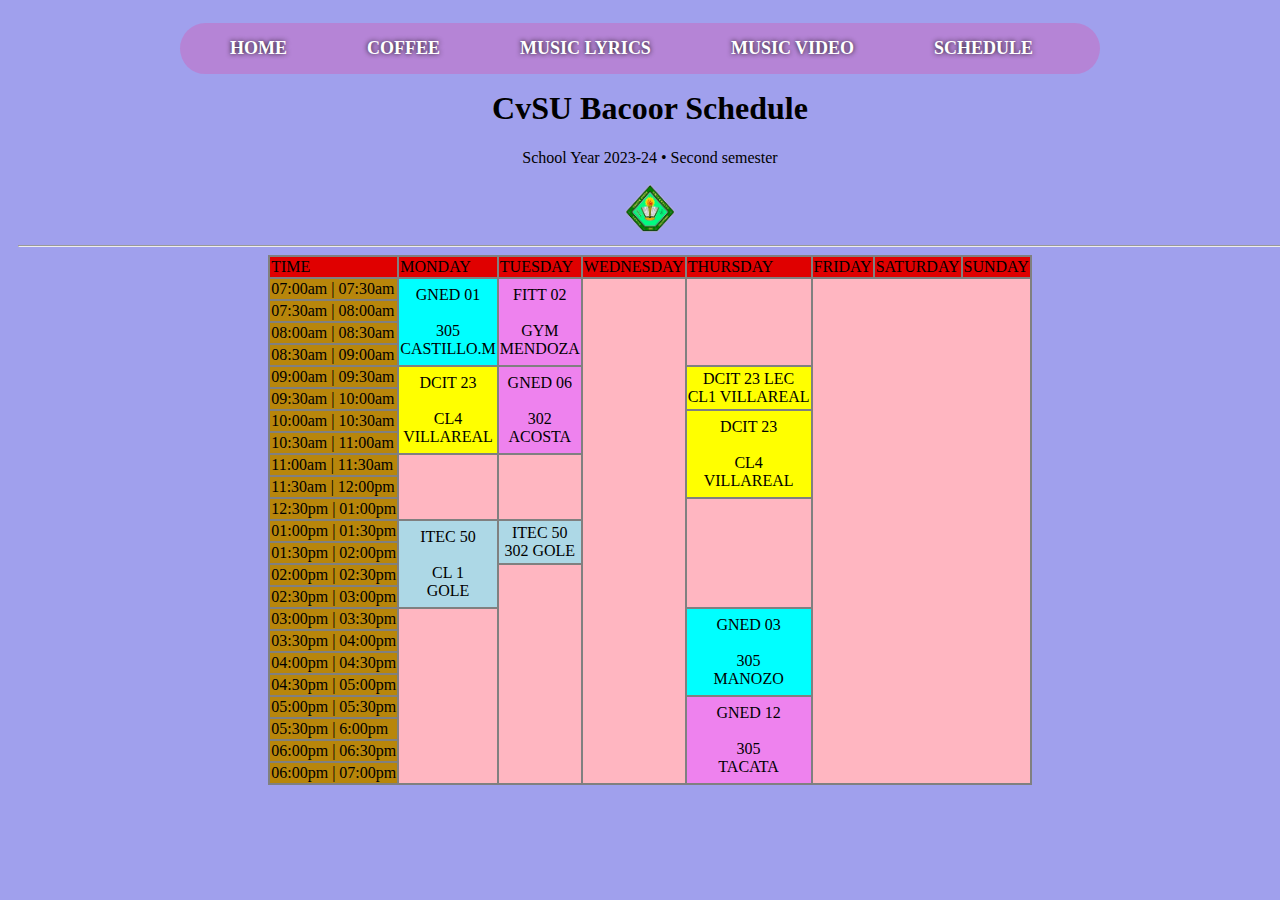
<file: table.html>
<!DOCTYPE html>
<html>
<head>
    <title>CvSU BACOOR BSIT 1-6</title>
    <link rel="stylesheet" href="stylestable.css"/>
    <link rel="icon" type="image/x-icon" href="letter-a.png">
</head>
<body bgcolor="aqua red">

   <div class="headers">
      <div class="container23">
          <nav>
                  <a href="index.html">Home</a>
                  <a href="Coffeeshop.html" target="_blank">Coffee</a>
                  <a href="Musiclyrics.html" target="_blank">Music Lyrics</a>
                  <a href="MusicVideo.html" target="_blank">Music Video</a>
                  <a href="table.html" target="_blank">Schedule</a>
          </nav>
  </div>

    <style>
        .TIME{
            background-color:darkgoldenrod;
        }
    </style>
    <h1 align="center">CvSU Bacoor Schedule</h1>
    <p align="center">School Year 2023-24 • Second semester</p>
    <center><img src="CvSU.png" width="50" height="50"></center>

    <table align="center" bgcolor="grey">
        <tr bgcolor="yellow lightpink">
            <td>TIME</td>
            <td>MONDAY</td>
            <td>TUESDAY</td>
            <td>WEDNESDAY</td>
            <td>THURSDAY</td>
            <td>FRIDAY</td>
            <td>SATURDAY</td>
            <td>SUNDAY</td>
        </tr>
        <hr>
        <tr >
           <td class="TIME">07:00am | 07:30am</td>
           <td rowspan="4" bgcolor="aqua"><center>GNED 01<br><br>305<br>CASTILLO.M</center></td>
           <td rowspan="4" bgcolor="violet"><center>FITT 02<br><br>GYM<br>MENDOZA</center></td>
           <td rowspan="23" bgcolor="lightpink">&nbsp;</td>
           <td rowspan="4" bgcolor="lightpink">&nbsp;</td>
           <td rowspan="100%" colspan="3" bgcolor="lightpink">&nbsp;</td>
        </tr>
         <tr>
            <td class="TIME">07:30am  | 08:00am</td>
         </tr>
         <tr>
            <td class="TIME">08:00am  | 08:30am</td>
         </tr>
         <tr>
            <td class="TIME">08:30am  | 09:00am</td>
         </tr>
         <tr>
            <td class="TIME">09:00am  | 09:30am</td>
            <td rowspan="4" bgcolor="yellow"><center>DCIT 23<br><br>CL4<br>VILLAREAL</center></td>
            <td rowspan="4" bgcolor="violet"><center>GNED 06<br><br>302<br>ACOSTA</center></td>
            <td rowspan="2" bgcolor="yellow"><center>DCIT 23 LEC<br>CL1 VILLAREAL</center></td>
         </tr>
         <tr>
            <td class="TIME">09:30am  | 10:00am</td>
         </tr>
         <tr>
            <td class="TIME">10:00am | 10:30am</td>
            <td rowspan="4" bgcolor="yellow"><center>DCIT 23<br><br>CL4<br>VILLAREAL</center></td>
         </tr>
         <tr>
            <td class="TIME">10:30am | 11:00am</td>
         </tr>
         <tr>
            <td class="TIME">11:00am | 11:30am</td>
            <td rowspan="3" bgcolor="lightpink">&nbsp;</td>
            <td rowspan="3" bgcolor="lightpink">&nbsp;</td>
         </tr>
         <tr>
            <td class="TIME">11:30am | 12:00pm</td>
            
         </tr>
         <tr>
            <td class="TIME">12:30pm | 01:00pm</td>
            <td rowspan="5" bgcolor="lightpink">&nbsp;</td>
         </tr>
         <tr>
            <td class="TIME">01:00pm | 01:30pm</td>
            <td rowspan="4" bgcolor="lightblue"><center>ITEC 50<br><br>CL 1<br>GOLE</center></td>
            <td rowspan="2" bgcolor="lightblue"><center>ITEC 50<br>302 GOLE</center></td>
         </tr>
         <tr>
            <td class="TIME">01:30pm | 02:00pm</td>
         </tr>
         <tr>
            <td class="TIME">02:00pm | 02:30pm</td>
            <td rowspan="10" bgcolor="lightpink">&nbsp;</td>
         </tr>
         <tr>
            <td class="TIME">02:30pm | 03:00pm</td>
         </tr>
         <tr>
            <td class="TIME">03:00pm | 03:30pm</td>
            <td rowspan="8" bgcolor="lightpink">&nbsp;</td>
            <td rowspan="4" bgcolor="aqua"><center>GNED 03<br><br>305<br>MANOZO</center></td>
         </tr>
         <tr>
            <td class="TIME">03:30pm | 04:00pm</td>
         </tr>
         <tr>
            <td class="TIME">04:00pm | 04:30pm</td>
         </tr>
         <tr>
            <td class="TIME">04:30pm | 05:00pm</td>
         </tr>
         <tr>
            <td class="TIME">05:00pm | 05:30pm</td>
            <td rowspan="4" bgcolor="violet"><center>GNED 12<br><br>305<br>TACATA</center></td>
         </tr>
         <tr>
            <td class="TIME">05:30pm | 6:00pm</td>
         </tr>
         <tr>
            <td class="TIME">06:00pm | 06:30pm</td>
         </tr>
         <tr>
            <td class="TIME">06:00pm | 07:00pm</td>
         </tr>
    </table>
</body>
</html>
</file>
<file: stylestable.css>
nav{
    display: flex;
    justify-content: left;
}
.container23{
    max-width: 1000px;
    margin: auto;
    left: 0;
    right: 0;
    transform: translate(-1%, 10%);
}
nav {
    background-color: rgb(181, 132, 214);
    border-radius: 100px;
    height: 30;
    margin: auto;
    padding: 10px;
    width: 90%;
    display: flex;
}

nav a {
    color: #fff;
    text-decoration: none;
    text-transform: uppercase;
    font-size: large;
    font-weight: bold;
    margin: 0 20px;
    padding: 5px 20px;
    border-radius: 30px;
    text-shadow: 0 0 5px #161313;

}

nav a:hover {
    background: rgba(255, 255, 255, 0.2);
}
.headers{
    overflow: hidden;
    padding: 10px;
    width: 100%;
}
</file>
